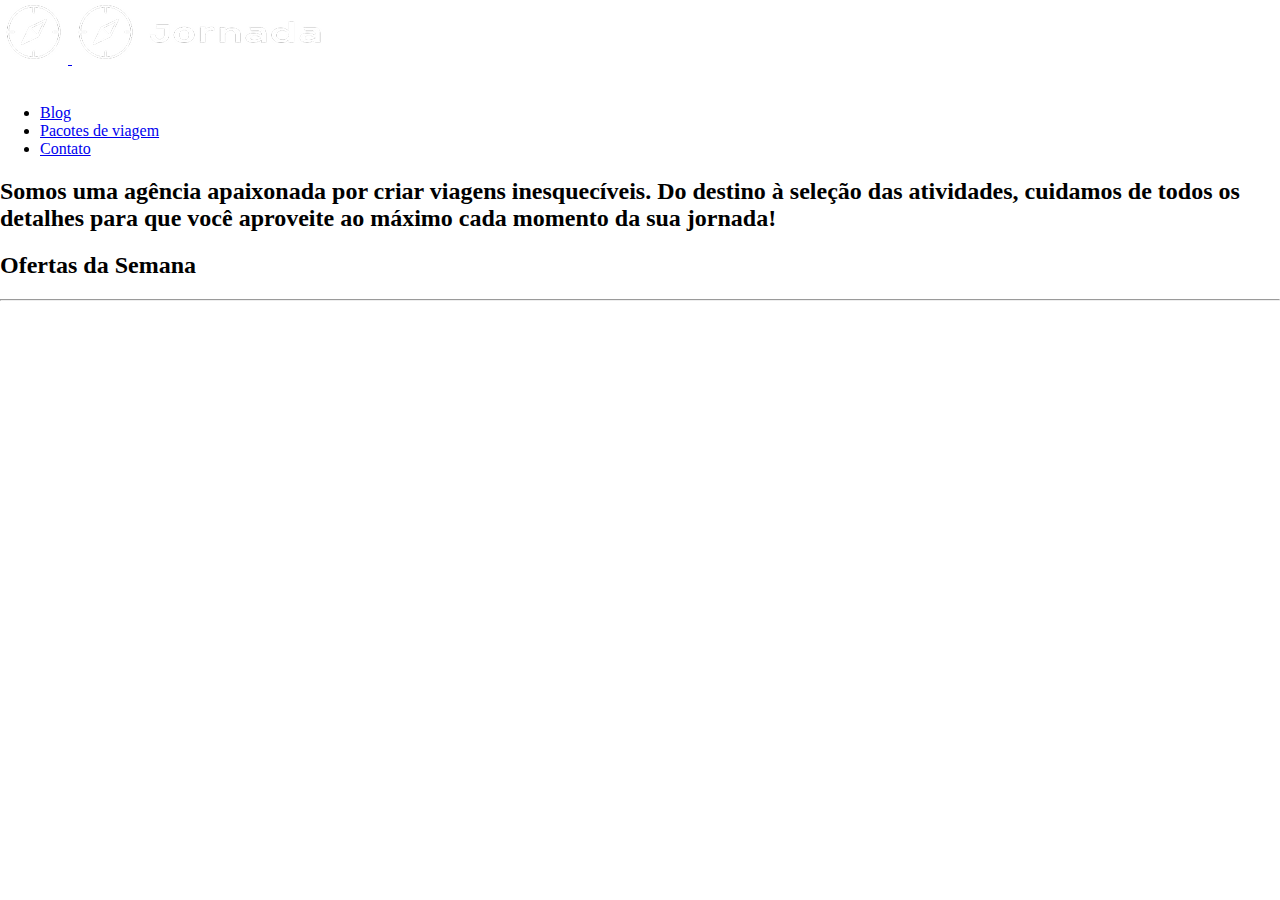
<file: index.html>
<!DOCTYPE html>
<html lang="pt-br">
  <head>
    <meta charset="UTF-8" />
    <meta name="viewport" content="width=device-width, initial-scale=1.0" />
    <link rel="stylesheet" href="./css/style.css" />
    <title>Jornada Viagens</title>
  </head>
  <body>
    <header>
      <a class="logo" href="index.html" title="Voltar para a página inicial">
        <img
          class="img-mobile"
          src="img/bussola-jornada-branca.png"
          alt="Bussola do logo Jornada Viagens na cor branca"
        />
        <img
          class="img-desktop"
          src="img/Bussola-texto-jornada-branco.png"
          alt="Logo Jornada Viagens na cor branca"
        />
      </a>
      <div class="navigation-menu">
        <label for="menu">
          <img src="img/menu.png" alt="Menu" />
        </label>
        <input type="checkbox" id="menu" hidden />
        <nav>
          <ul class="list-links">
            <li>
              <a href="blog.html" target="_blank" title="Acessar blog">Blog</a>
            </li>
            <li>
              <a
                href="pacotes.html"
                target="_blank"
                title="Acessar pacotes de viagem"
                >Pacotes de viagem</a
              >
            </li>
            <li>
              <a href="contato.html" target="_blank" title="Acessar contato"
                >Contato</a
              >
            </li>
          </ul>
        </nav>
      </div>
    </header>
    <section class="hero">
      <div class="hero-img"></div>
      <h2>
        Somos uma agência apaixonada por criar viagens inesquecíveis. Do destino
        à seleção das atividades, cuidamos de todos os detalhes para que você
        aproveite ao máximo cada momento da sua jornada!
      </h2>
    </section>
    <section class="offers">
      <div class="section-title">
        <h2>Ofertas da Semana</h2>
        <hr />
      </div>
    </section>
    <!-- <section class="categories">
      <div class="section-title">
        <h2>Busque por Categoria</h2>
        <hr />
      </div>
    </section>
  </section>
  <section class="destino-populares">
    <div class="section-title">
      <h2>Destinos Populares</h2>
      <hr />
    </div>
  </section>
  <section class="destino-populares">
    <div class="section-title">
      <h2>Condições de Pagamento</h2>
      <hr />
    </div>
  </section>
  <section class="destino-populares">
    <div class="section-title">
      <h2>Depoimentos</h2>
      <hr />
    </div>
  </section> -->
  </body>
</html>
</file>
<file: css/style.css>
body, img, h1, p, fieldset, legend, label, input, select, textarea, button{
    margin: 0px;
    padding: 0px;
    box-sizing: border-box;
}
</file>
